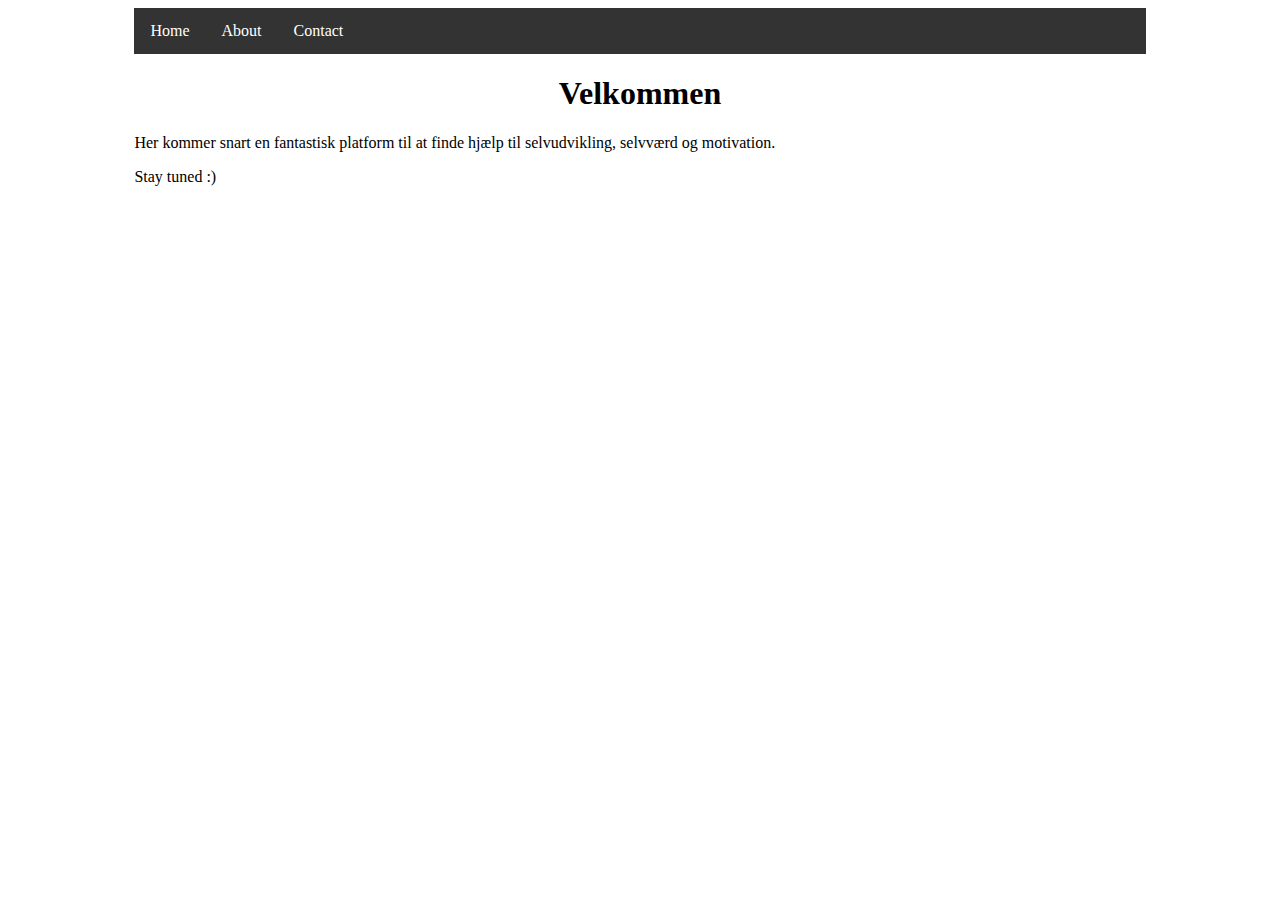
<file: index.html>
<!DOCTYPE html>
<html>

<head>
    <meta charset="utf-8">
    <title>New Project</title>
    <link rel="stylesheet" type="text/css" href="css/style.css">
</head>

<body>
    <div class="wrapper">
        <header>

            <nav>
                <ul>
                    <li><a href="index.html">Home</a></li>
                    <li><a href="about.html">About</a></li>
                    <li><a href="contact.html">Contact</a></li>
                </ul>
            </nav>
        </header>


        <h1>Velkommen</h1>
        <p>Her kommer snart en fantastisk platform til at finde hjælp til selvudvikling, selvværd og motivation.</p>
        <p>Stay tuned :)</p>

    </div>
</body>

</html>
</file>
<file: css/style.css>
h1,
 h2,
 h3,
 h4 {
     text-align: center;
 }

 * {
     box-sizing: border-box;
 }

 .wrapper {
     width: 80%;
     margin: 0 auto;
 }

 /*NAVIGATION*/

 nav ul {
     list-style-type: none;
     margin: 0;
     padding: 0;
     overflow: hidden;
     background-color: #333;
 }

 nav li {
     float: left;
 }

 nav li a {
     display: block;
     color: white;
     text-align: center;
     padding: 14px 16px;
     text-decoration: none;
 }

 /*NAVIGATION SLUT */

 p.center {
     text-align: center;
     color: red;
     font-size: 18px;
 }

 #id p {
     color: blue;
 }

 .green {
     color: green;
 }
</file>
